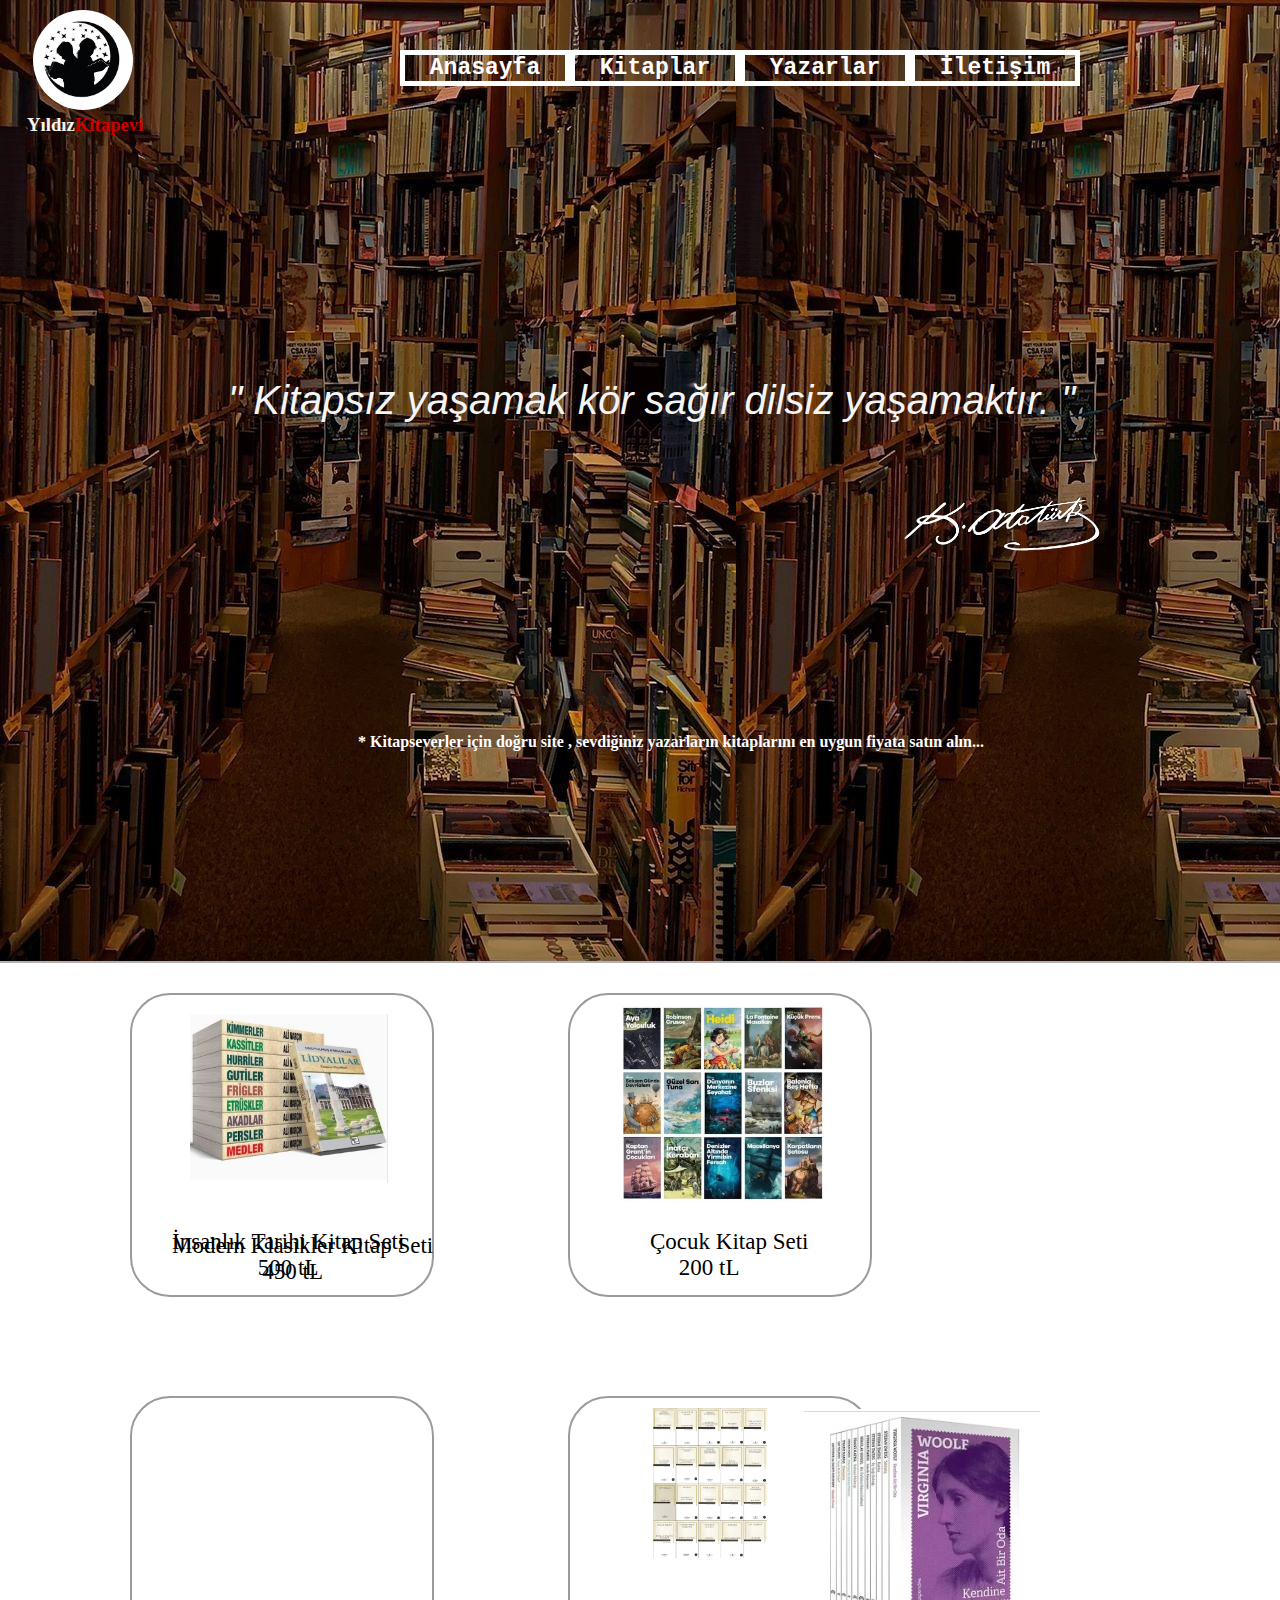
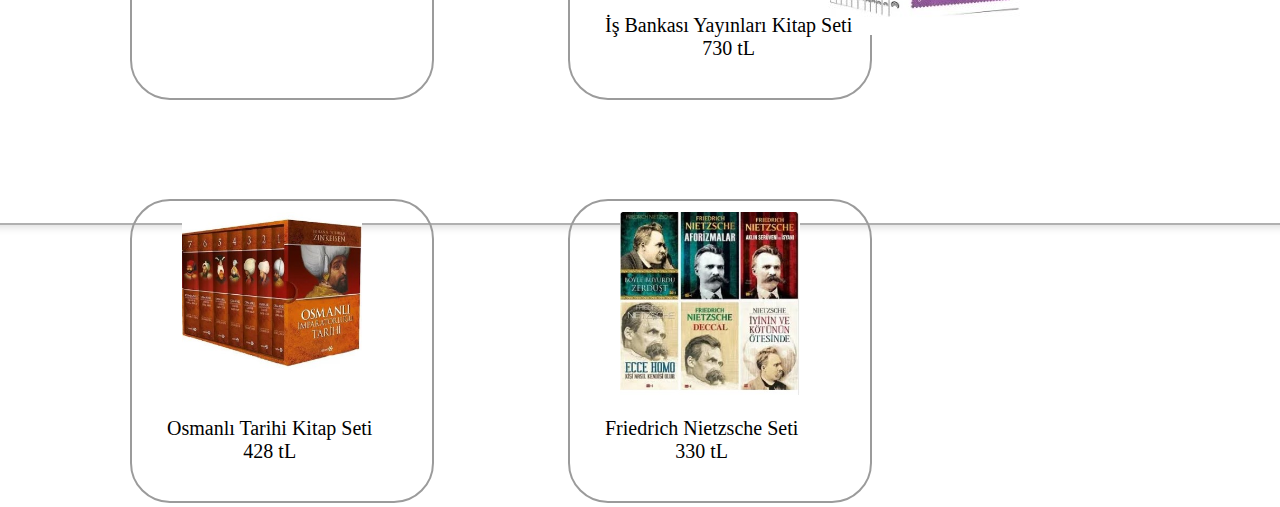
<file: edb_site/index.html>
<!DOCTYPE html>
<html lang="en">
<head>
    <meta charset="UTF-8">
    <meta name="viewport" content="width=device-width, initial-scale=1.0">
    <title>Yıldız Kitapevi</title>
    <link rel="icon" type="image/jpg" href="resimler/lgo.jpg">
    <link rel="stylesheet" type="text/css" href="style.css">
</head>
<body>
    <div class="nav">
      <img src="resimler/lgo.jpg" width="100px" style="cursor: not-allowed;">
      <h3>Yıldız<span>Kitapevi</span></h3>
      <ul class="menu">
        <li><a href="index.html">Anasayfa</a></li>
        <li><a href="#">Kitaplar</a>
            <ul>
              <li><a href="#" >Tarih</a></li>
              <li><a href="#" >Şiir</a></li>
              <li><a href="#" >Felsefe</a></li>
              <li><a href="#" >Roman</a></li>
            </ul>
        </li>
        <li><a href="#" >Yazarlar</a></li>
        <li><a href="iletisim.html" >İletişim</a></li>
      </ul>
      <a href="loginn.html"><input type="button" value="Kayıt Ol"></a>
    </div>
    <p class="soz">" Kitapsız yaşamak kör sağır dilsiz yaşamaktır. "</p>
    <img src="resimler/png.png">
    <p class="soz2">
      * Kitapseverler için doğru site , sevdiğiniz yazarların kitaplarını en uygun fiyata satın alın... 
    </p>

   

    <div class="baslangıc">
      <div id="a">
        <a href="resimler/insanlık_tarihi.jpg"><img id="a1" src="resimler/insanlık_tarihi.jpg"></a>
        <p><a href="#">İnsanlık Tarihi Kitap Seti <br>500 tL </a></p>
      </div>
      <div id="a">
        <a href="resimler/cocuk.jpg"><img id="a2" src="resimler/cocuk.jpg"></a>
        <p><a href="#" class="cck">Çocuk Kitap Seti <br>200 tL </a></p> 
      </div>
      <div id="a">
        <a id="a3" href="resimler/modern.jpg"><img  src="resimler/modern.jpg"></a>
        <p><a href="#">Modern Klasikler Kitap Seti <br>450 tL </a></p>
      </div>
      <div id="b">
        <a href="resimler/is_bank.jpg"><img id="b1" src="resimler/is_bank.jpg"></a>
        <p><a href="#">İş Bankası Yayınları Kitap Seti <br>730 tL </a></p>
      </div>
      <div id="b">
        <a href="resimler/ottoman.jpg"><img id="b2" src="resimler/ottoman.jpg"></a>
        <p><a href="#">Osmanlı Tarihi Kitap Seti <br>428 tL </a></p>
      </div>
      <div id="b">
        <a href="resimler/felsefe.jpg"><img id="b2" src="resimler/felsefe.jpg"></a>
        <p><a href="#">Friedrich Nietzsche Seti <br>330 tL </a></p>
      </div>
       
       
    </div>
   
    
    
     
</body>
</html>
</file>
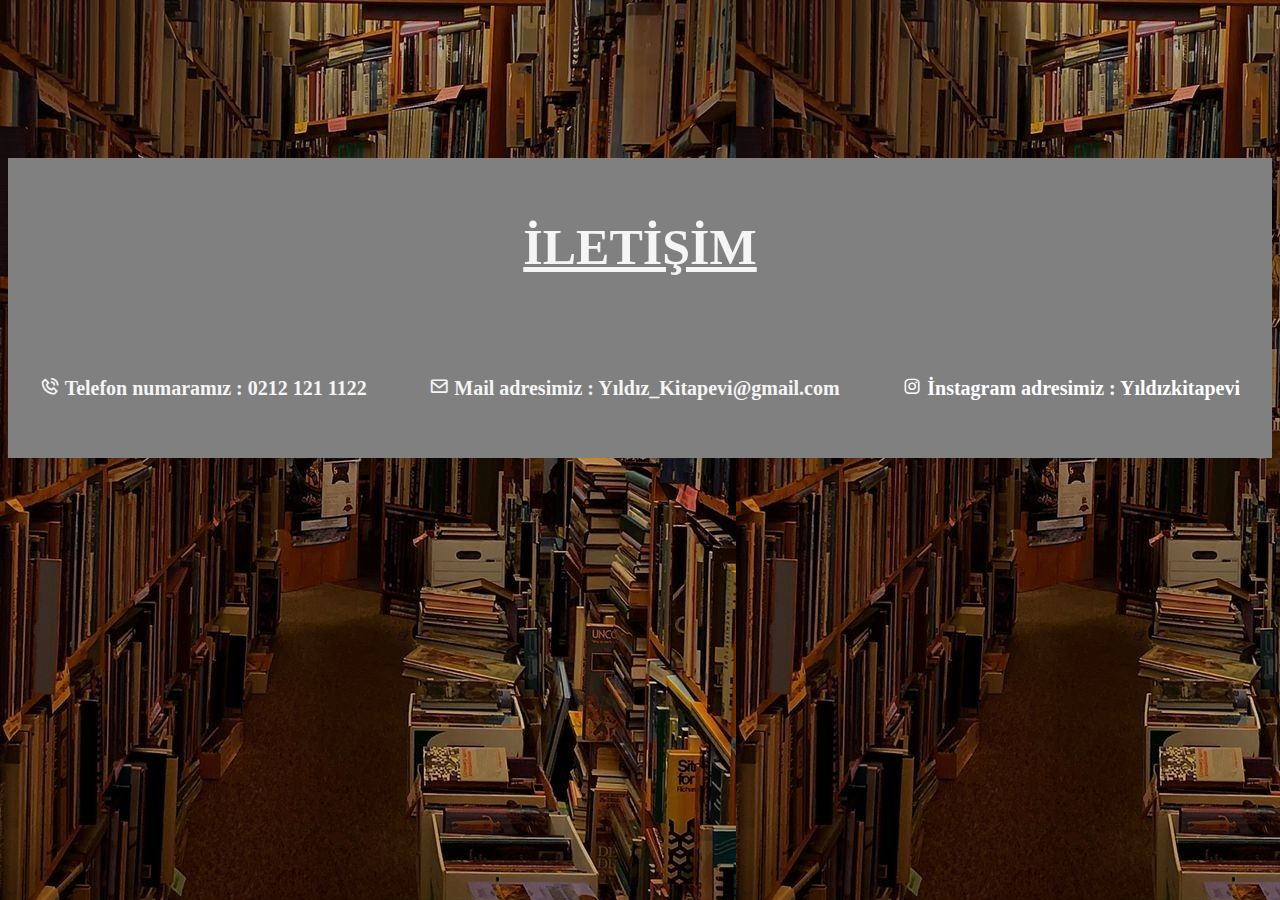
<file: edb_site/iletisim.html>
<html>
<head>
    <title>İletişim</title>
    <link rel="icon" type="image/jpg" href="resimler/lgo.jpg">
    <link rel="stylesheet" type="text/css" href="style.css">
    <link href='https://unpkg.com/boxicons@2.1.4/css/boxicons.min.css' rel='stylesheet'>
</head>
<body style="background-repeat: repeat;">
    <div class="ilt">
        <h1>İLETİŞİM</h1>
        <div>
            <label><i class='bx bx-phone-call' ></i> Telefon numaramız : 0212 121 1122</label>
            <label><i class='bx bx-envelope' ></i> Mail adresimiz : Yıldız_Kitapevi@gmail.com</label>
            <label><a href="https://www.instagram.com" target="_blank"><i class='bx bxl-instagram' ></i> İnstagram adresimiz : Yıldızkitapevi</a></label>
        </div>
    </div>
    
</body>
</html>
</file>
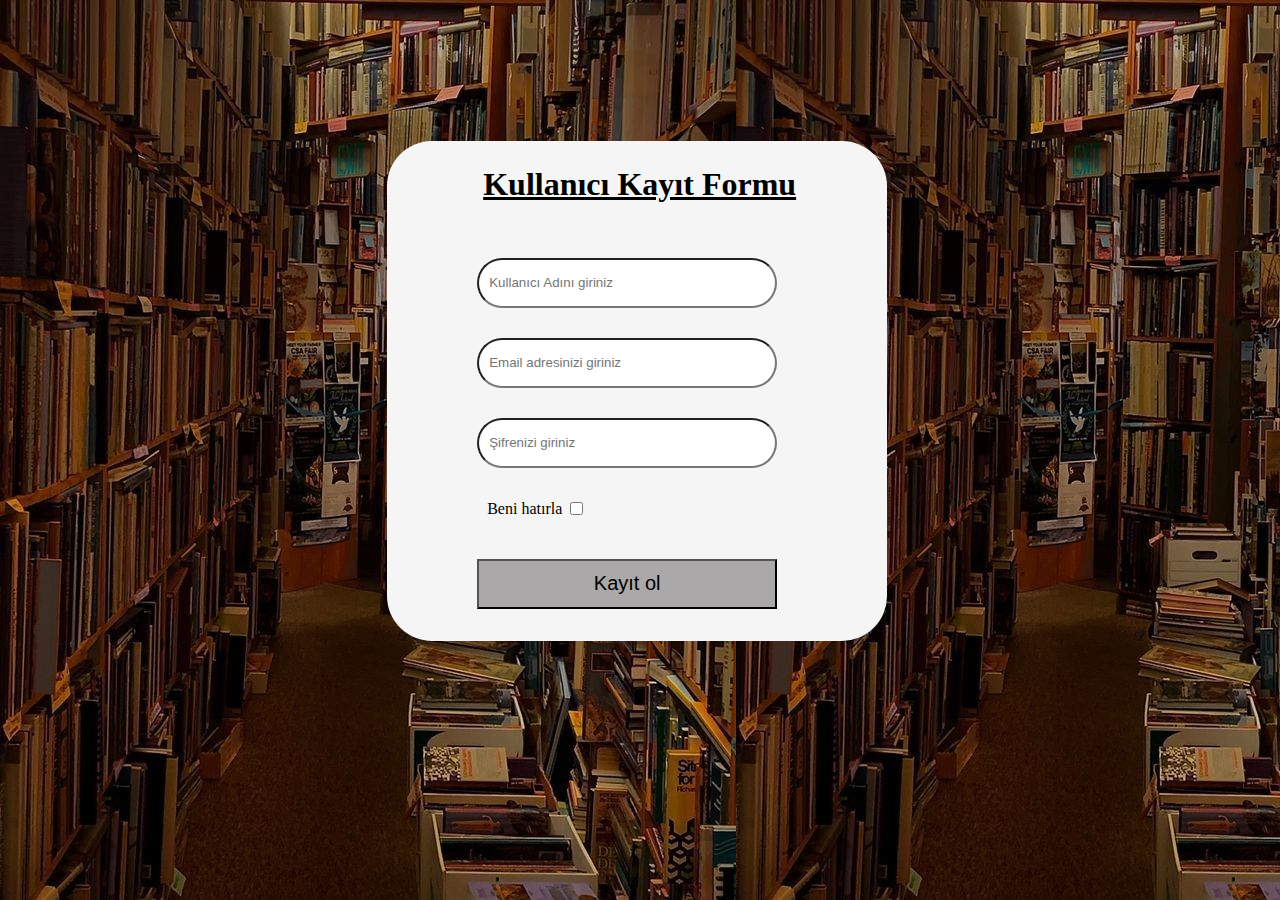
<file: edb_site/loginn.html>
<html>
<head>
    <title>Kayıt ol</title>
    <link rel="icon" type="image/jpg" href="resimler/lgo.jpg">
    <link rel="stylesheet" type="text/css" href="style.css">
</head>
<body>
    
    <div class="log">
        <h1>Kullanıcı Kayıt Formu</h1>
        <div>
            <input type="text" placeholder="Kullanıcı Adını giriniz" required>
        </div>
        <div>
            <input type="email" placeholder="Email adresinizi giriniz" required>
        </div>
        <div>
            <input type="password" placeholder="Şifrenizi giriniz" required><br>
        </div>
            
        <p style="margin-left: 20%;">Beni hatırla<span> <input type="checkbox"></p>
        <input type="submit" value="Kayıt ol">
    </div>
</body>
</html>
</file>
<file: edb_site/style.css>
body{
    background-image:url(resimler/indir.jpg);
    background-repeat: repeat-x;
    color:whitesmoke;
    overflow-x: hidden;
}
.nav{

    height: 130px;
    width: 100%;
}.nav img{
    border-radius: 50%;
    margin: 2px 25px;
    
}
.nav img + h3{
    position: relative;
    top:19px;
    right:135px;
    display: inline;
}
.nav img + h3 span{
    color:rgb(205, 0, 0);
}
ul{
    padding: 0;
    margin: 0;
    list-style: none;
    
}
ul li{
    border:5px solid white;
    text-align: center;
    
}
ul li a:hover{
    color: red;
}
ul.menu{
    position: absolute;
    left:400px;
    top:5.5vh;
   
}
ul.menu li{
    float:left;
    position: relative;
    width: 160px;
    
}
ul.menu li ul{
    display: none;
}
ul li a{
    text-decoration: none;
    color:#fff;
    font-size: 23px;
    font-family: 'Courier New', Courier, monospace;
    font-weight: bold;
}
ul li a:hover{
    text-decoration: underline;
    
}
ul li:hover ul{
    display: block;
}
.nav a input{
    height: 40px;
    width: 150px;
    font-size: 20px;
    font-family: 'Courier New', Courier, monospace;
    color:black;
    font-weight: bold;
    cursor:pointer;
    position: relative;
    left: 130vh;
    bottom:6.5vh;
}
.nav a input:hover{
    background-color: rgb(164, 43, 43);
}


.baslangıc{
    height: 800px;
    width: 100%;
    background-color:white;
    position: relative;
    right: 50px;
    top: 344px;
    border:2px solid rgb(176, 176, 176);
    color:whitesmoke;
    padding: 30px 40px;
    
    box-shadow: 0 0 10px rgba(0,0,0,.2);
}
.soz{
    font-size: 40px;
    position: relative;
    top:200px;
    left: 220px;
    font-family:Verdana, Geneva, Tahoma, sans-serif;
    font-style:italic;
    display:block;
}
.soz + img{
    position: relative;
    top: 110px;
    left: 67%;
    width: 300px;
}
.soz2{
    color: white;
    position: relative;
    font-weight: bold;
    top: 150px;
    left: 350px;
}
.baslangıc #a{
    height: 300px;
    width: 300px;
    margin-left: 130px;
    border:solid 2px rgb(155, 155, 155);
    border-radius: 40px;
    display: inline-block;
    text-align: center;
}
.baslangıc #a a #a1{
    position: absolute;
    width: 200px;
    left:230px;
    top:40px;
    
}
.baslangıc #a a + p{
    position: absolute;
    top:250px;
    margin-left: 40px;
    color:black;
}
.baslangıc #a a + p a{
    text-decoration: none;
    color:black;
    font-size: 23px;
}
.baslangıc #a #a2{
    width: 200px;
    position: absolute;
    left: 663px;
}
.baslangıc #a  + p{
    position: absolute;
    top:250px;
    margin-left: 70px;
}
.baslangıc #a #a2 + p a{
    text-decoration: none;
    color:black;
    font-size: 23px;
}
.baslangıc #a #a3{
    position: absolute;
    right: 350px;
    width: 150px;
}
.baslangıc #a #a3 + p{
  position: absolute;
  top:250px;
  font-size:20px;
}
.baslangıc #a #a3 + p a{
    text-decoration: none;
    color:black;
    margin-right: 20px;
}
.baslangıc #a a img{
    margin-top: 11px;
}
.baslangıc #b{
    height: 300px;
    width: 300px;
    margin-left: 130px;
    margin-top: 95px;
    border:solid 2px rgb(155, 155, 155);
    border-radius: 40px;
    border:solid 2px rgb(155, 155, 155);
    display: inline-block;
}
.baslangıc #b a img{
    margin-top: 11px;
}
.baslangıc #b a #b1{
    width: 150px;
    position: absolute;
    margin-left: 65px;
    margin-top: 10px;
}
.baslangıc #b a + p a{
    color:black;
    position: absolute;
    font-size: 20px;
    margin-top:200px;
    margin-left:35px;
    text-align: center;
    text-decoration: none;
}
.baslangıc #b a #b2{
    width: 180px;
    position: absolute;
    margin-left:50px;
    
}
.cck{
    margin-left: 40px;
}

/* simdi login ekranini yapicaz */
.log{
    width: 500px;
    height: 500px;
    background-color: whitesmoke;
    position: relative;
    left: 30%;
    top:15%;
    border-radius: 45px;
    color: black;
}
.log h1{
  color:black;
  margin-left:3em;
  position: relative;
  top:25px;
  margin-bottom: 65px;
  text-decoration: underline;
}
.log div input{
    width: 300px;
    height: 50px;
    margin: 15px 90px;
    border-radius: 40px;
    padding: 10px;
}
.log p + input{
    position: relative;
    left:90px;
    top:25px;
    width: 300px;
    height: 50px;
    background-color: rgb(170, 168, 168);
    cursor: pointer;
    font-size:20px;
}
.log p + input:hover{
    background-color: gray;
}

.log p input[type="checkbox"]{
    vertical-align: bottom;
}

/* İletisim bölümü  */

.ilt{
    height: 300px;
    width: 100%;
    position: relative;
    top:150px;
    background-color: gray;
    text-align: center;
    
    
}
.ilt h1{
    padding-top: 60px;
    font-size: 50px;
    text-decoration:underline;
}
.ilt div{
    display: flex;
    align-items: center;
    justify-content:space-between;
    font-size: 20px;
    margin: auto;
    width: 1200px;
    margin-top: 100px;
    font-weight: bold;
}
.ilt div a{
    text-decoration: none;
    color:white;
}
.ilt div a:hover{
    text-decoration: underline;
}
</file>
